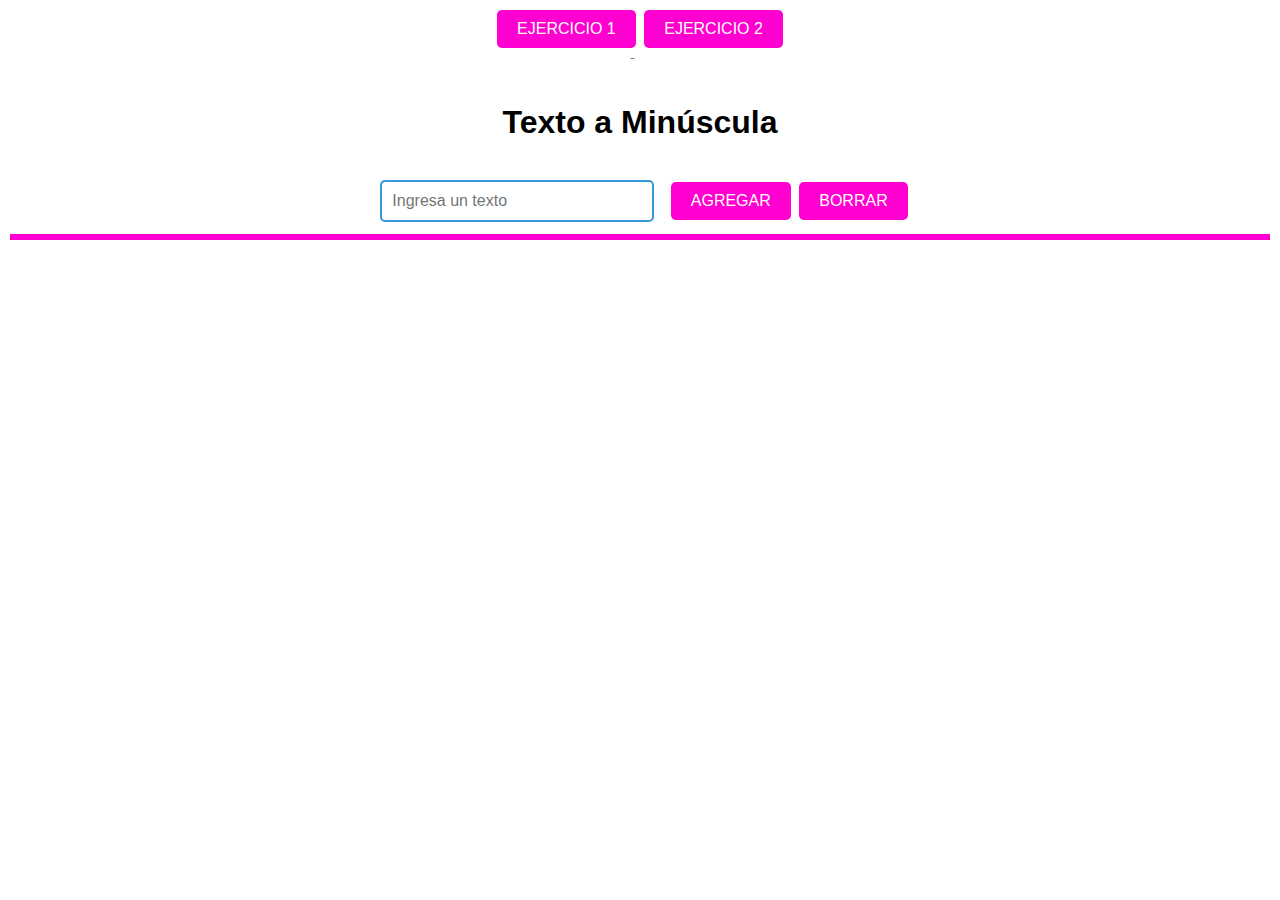
<file: index.html>
<!DOCTYPE html>
<html lang="en">
<head>
    <meta charset="UTF-8">
    <meta name="viewport" content="width=device-width, initial-scale=1.0">
    <title>Texto a Minúscula</title>
    <link rel="stylesheet" href="styles.css">
</head>
<body>
    <nav>
        <a class="btt" href="index.html">EJERCICIO 1</a>
        <a class="btt" href="reloj.html">EJERCICIO 2</a>
    </nav>
    <h1>\n</h1>
    <h1>Texto a Minúscula</h1>
    <input type="text" id="TextoIngresado" placeholder="Ingresa un texto">
    <button id="BotonAgregar">AGREGAR</button>
    <button id="BotonEliminar">BORRAR</button>
    <ul id="ListaTextos"></ul>
    <script src="script.js"></script>
</body>
</html>
</file>
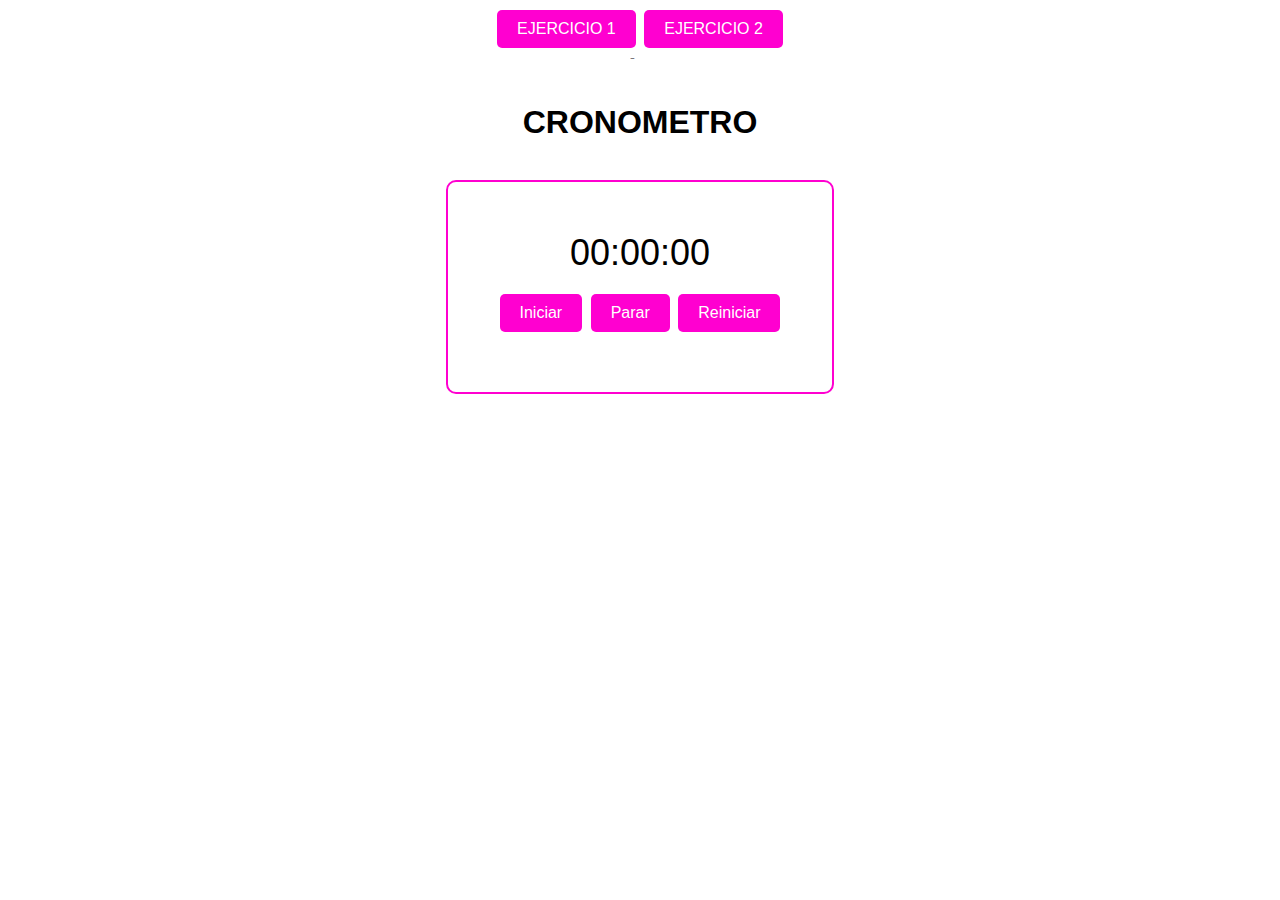
<file: reloj.html>
<!DOCTYPE html>
<html lang="en">
<head>
    <meta charset="UTF-8">
    <meta name="viewport" content="width=device-width, initial-scale=1.0">
    <title>CRONOMETRO</title>
    <link rel="stylesheet" href="styles.css">
</head>
<body>
    <nav>
        <a href="index.html">EJERCICIO 1</a>
        <a href="reloj.html">EJERCICIO 2</a>
    </nav>
    <h1>\n</h1>
    <h1>CRONOMETRO</h1>
    <div class="cronometro">
        <div id="display">00:00:00</div>
        <button id="start">Iniciar</button>
        <button id="stop">Parar</button>
        <button id="reset">Reiniciar</button>
    </div>
    <script src="script2.js"></script>
</body>
</html>
</file>
<file: styles.css>
body {
    font-family: Arial, sans-serif;
    text-align: center;
}

nav {
    background-color: #ffffff;
    position: fixed;
    width: 100%;
    top: 0;
    left: 0;
}
input{
    width: 250px; 
    padding: 10px;
    border: 2px solid #3498db;
    border-radius: 5px; 
    font-size: 16px;
}

nav a {
    color: white;
    background-color: #ff00d0;
    border: none;
    margin: 10px 2px;
    cursor: pointer;
    display: inline-block;
    text-align: center;
    text-decoration: none;
    padding: 10px 20px;
    font-size: 16px;
    cursor: pointer;
    border-radius: 5px;
}
nav a:hover {
    background-color: #00b9f7;
}

input{
    margin: 10px;
}
h1{
    text-align: center;
    color: #000000;
    margin:20px;
    border:0px;
    padding:9px;
}
button{
    background-color: #ff00d0;
    border: none;
    color: white;
    padding: 10px 20px;
    text-align: center;
    font-size: 16px;
    margin: 10px 2px;
    cursor: pointer;
    border-radius: 5px; 
}
.btt{
    text-decoration: none;
    background-color: #ff00d0;
    border: none;
    color: white;
    padding: 10px 20px;
    text-align: center;
    font-size: 16px;
    margin: 10px 2px; 
    cursor: pointer;
    border-radius: 5px;
}

ul {
    margin: 2px;
    border: 3px solid #ff00d0;
    list-style-type: none;
    padding: 0;
}
.cronometro {
    margin: 10px;
    padding: 50px;
    border: 2px solid #ff00d0;
    border-radius: 10px;
    display: inline-block;
}

#display {
    font-size: 36px;
    margin-bottom: 10px;
}
</file>
